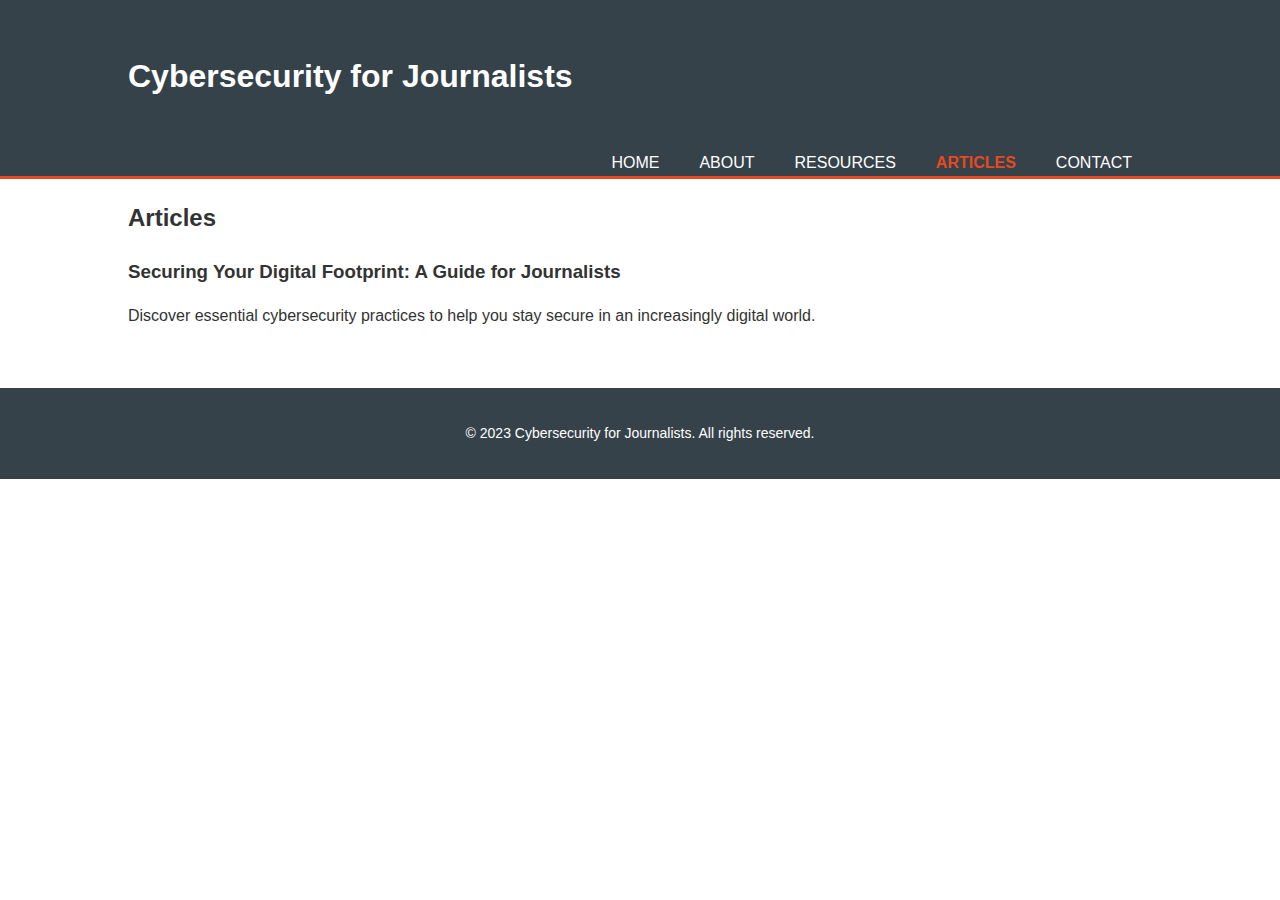
<file: articles.html>
<!DOCTYPE html>
<html lang="en">
<head>
  <meta charset="UTF-8">
  <meta name="viewport" content="width=device-width, initial-scale=1.0">
  <title>Articles | Cybersecurity for Journalists</title>
  <link rel="stylesheet" href="css/style.css">
</head>
<body>
  <header>
    <div class="container">
      <h1 class="logo">Cybersecurity for Journalists</h1>
      <nav>
        <ul>
          <li><a href="index.html">Home</a></li>
          <li><a href="about.html">About</a></li>
          <li><a href="resources.html">Resources</a></li>
          <li class="current"><a href="articles.html">Articles</a></li>
          <li><a href="contact.html">Contact</a></li>
        </ul>
      </nav>
    </div>
  </header>

  <div class="container">
    <h2>Articles</h2>
    
    <div class="article-list">
      <div class="article-item">
        <h3><a href="securing-your-digital-footprint.html">Securing Your Digital Footprint: A Guide for Journalists</a></h3>
        <p>Discover essential cybersecurity practices to help you stay secure in an increasingly digital world.</p>
      </div>
      <!-- Add more articles below in the same format -->
    </div>
  </div>

  <footer>
    <div class="container">
      <p>&copy; 2023 Cybersecurity for Journalists. All rights reserved.</p>
    </div>
  </footer>
</body>
</html>
</file>
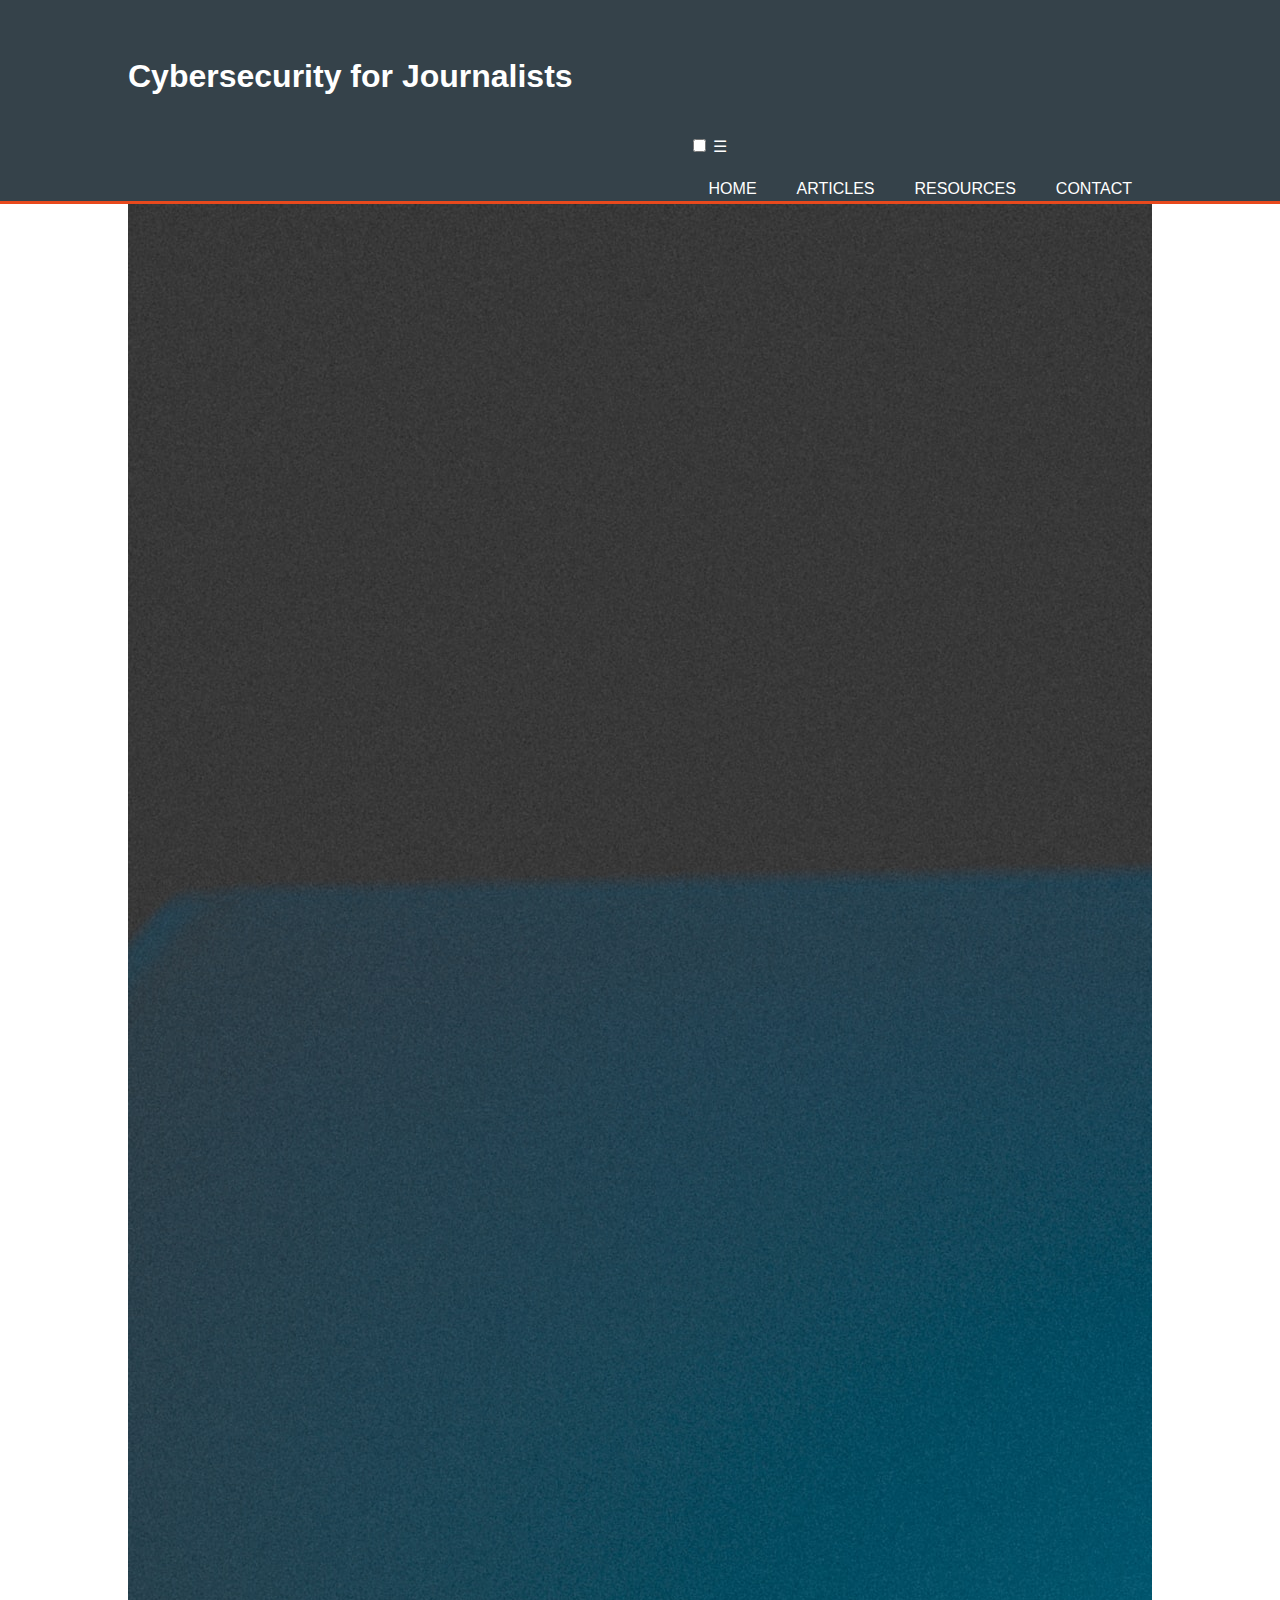
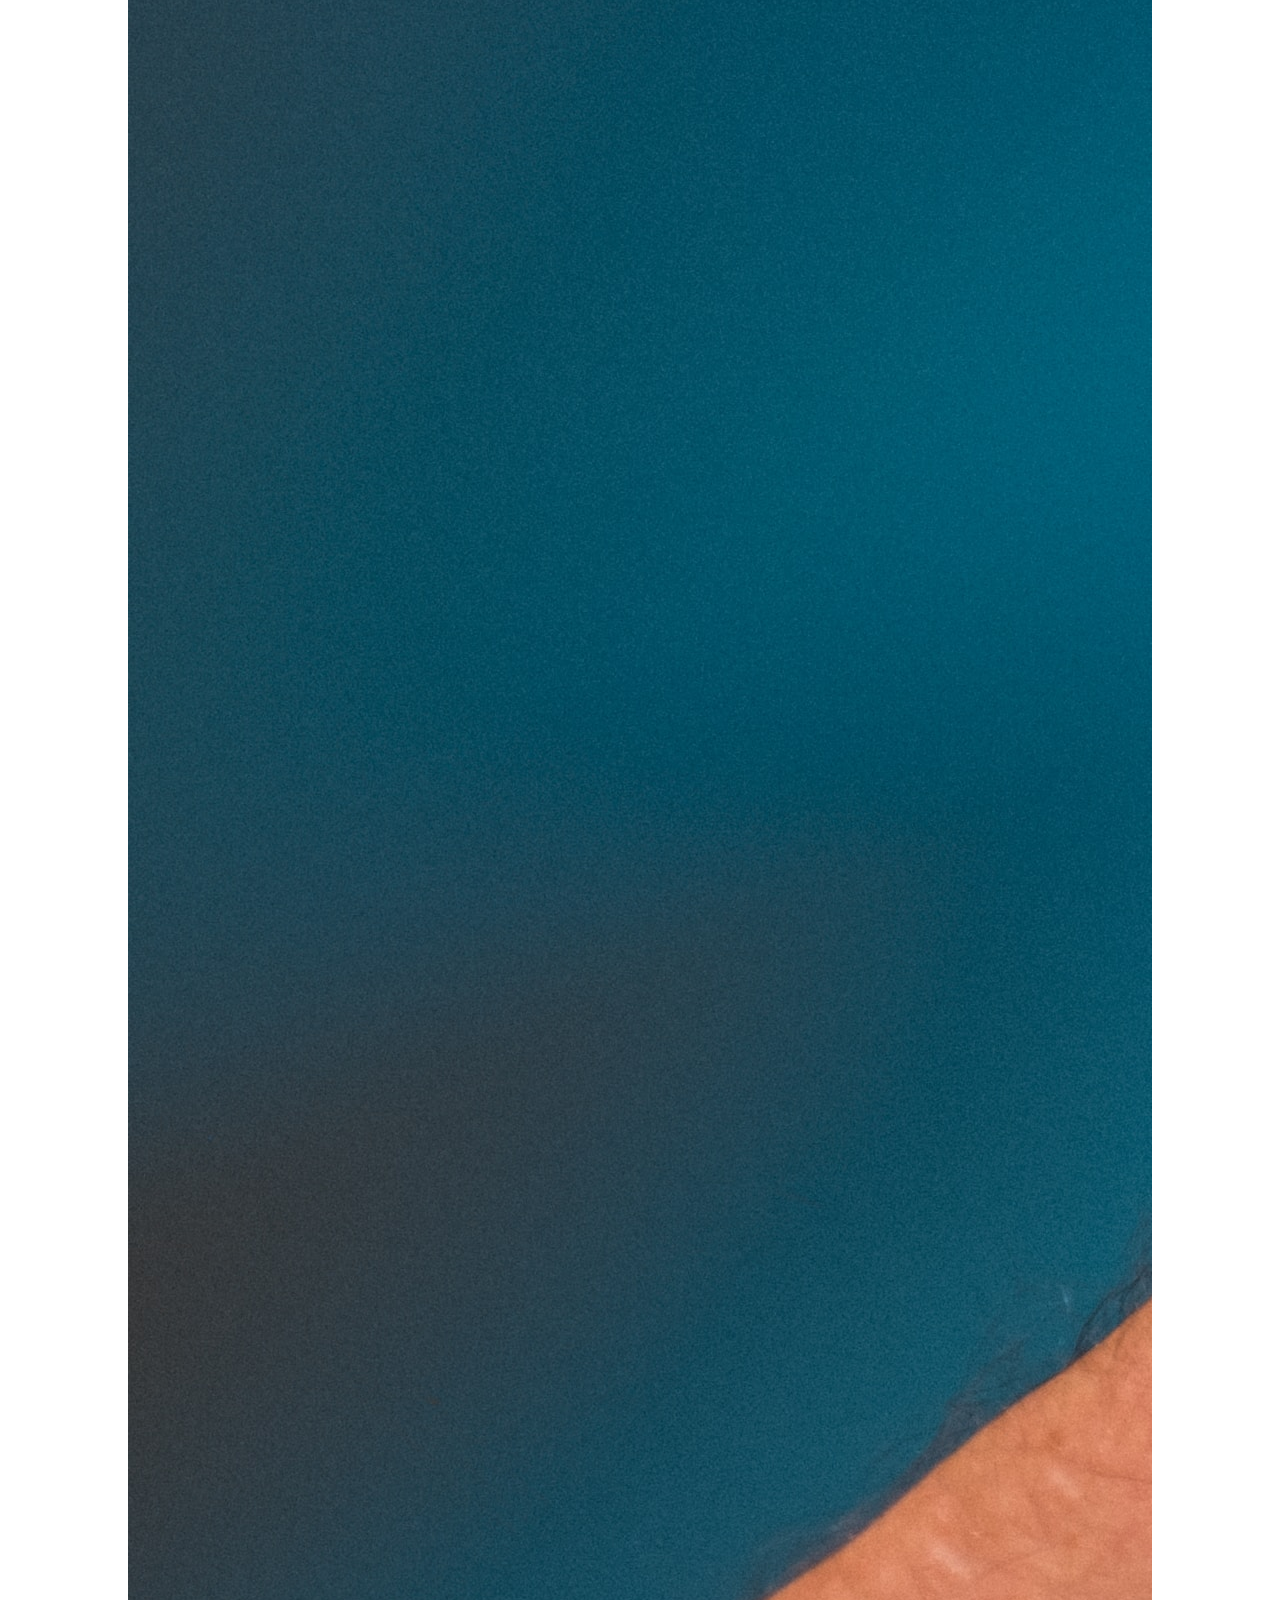
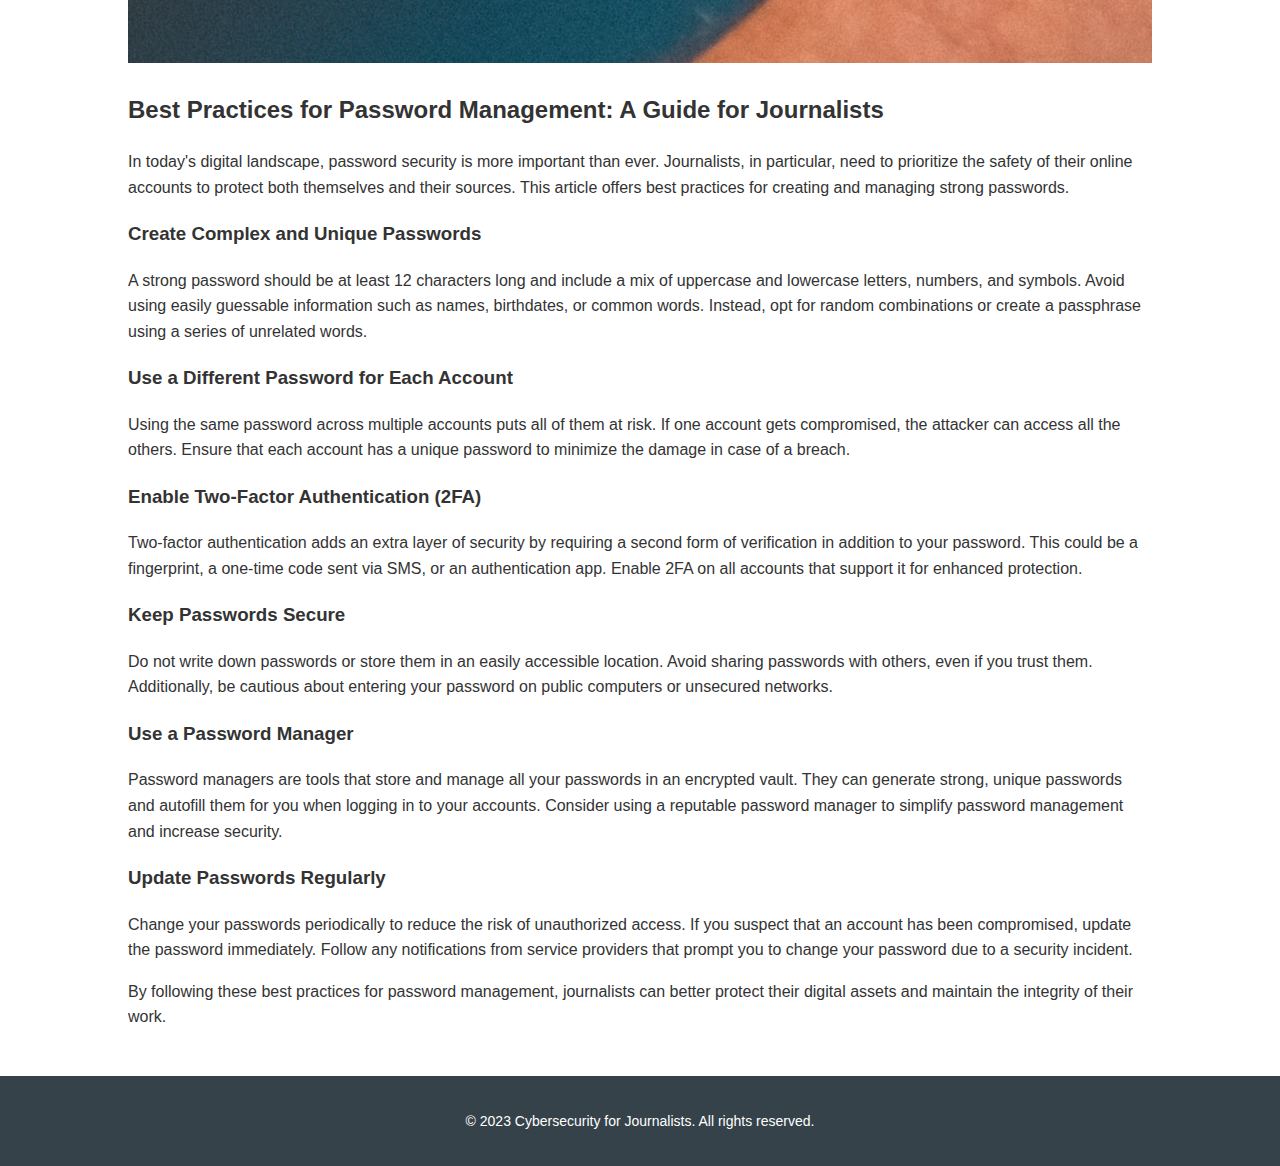
<file: best-practices-for-password-management.html>
<!DOCTYPE html>
<html lang="en">
<head>
  <meta charset="UTF-8">
  <meta name="viewport" content="width=device-width, initial-scale=1.0">
  <title>Best Practices for Password Management | Cybersecurity for Journalists</title>
  <link rel="stylesheet" href="css/style.css">
</head>
<body>
  <header>
    <div class="container">
      <h1 class="logo">Cybersecurity for Journalists</h1>
      <nav>
        <input type="checkbox" id="menu-toggle" class="menu-toggle" />
        <label for="menu-toggle" class="hamburger">&#9776;</label>
        <ul>
          <li><a href="index.html">Home</a></li>
          <li><a href="articles.html">Articles</a></li>
          <li><a href="resources.html">Resources</a></li>
          <li><a href="contact.html">Contact</a></li>
        </ul>
      </nav>
    </div>
  </header>

  <div class="container">
    <div class="article-header">
        <img src="images/article-thumbnail2.jpg" alt="Picture of iPhone passcode" />
      </div>
    <article>
      <h2>Best Practices for Password Management: A Guide for Journalists</h2>
      <p>In today's digital landscape, password security is more important than ever. Journalists, in particular, need to prioritize the safety of their online accounts to protect both themselves and their sources. This article offers best practices for creating and managing strong passwords.</p>
      
      <h3>Create Complex and Unique Passwords</h3>
      <p>A strong password should be at least 12 characters long and include a mix of uppercase and lowercase letters, numbers, and symbols. Avoid using easily guessable information such as names, birthdates, or common words. Instead, opt for random combinations or create a passphrase using a series of unrelated words.</p>

      <h3>Use a Different Password for Each Account</h3>
      <p>Using the same password across multiple accounts puts all of them at risk. If one account gets compromised, the attacker can access all the others. Ensure that each account has a unique password to minimize the damage in case of a breach.</p>

      <h3>Enable Two-Factor Authentication (2FA)</h3>
      <p>Two-factor authentication adds an extra layer of security by requiring a second form of verification in addition to your password. This could be a fingerprint, a one-time code sent via SMS, or an authentication app. Enable 2FA on all accounts that support it for enhanced protection.</p>

      <h3>Keep Passwords Secure</h3>
      <p>Do not write down passwords or store them in an easily accessible location. Avoid sharing passwords with others, even if you trust them. Additionally, be cautious about entering your password on public computers or unsecured networks.</p>

      <h3>Use a Password Manager</h3>
      <p>Password managers are tools that store and manage all your passwords in an encrypted vault. They can generate strong, unique passwords and autofill them for you when logging in to your accounts. Consider using a reputable password manager to simplify password management and increase security.</p>

      <h3>Update Passwords Regularly</h3>
      <p>Change your passwords periodically to reduce the risk of unauthorized access. If you suspect that an account has been compromised, update the password immediately. Follow any notifications from service providers that prompt you to change your password due to a security incident.</p>
      
      <p>By following these best practices for password management, journalists can better protect their digital assets and maintain the integrity of their work.</p>
    </article>
  </div>

  <footer>
    <div class="container">
        <p>&copy; 2023 Cybersecurity for Journalists. All rights reserved.</p>
      </div>
     </footer>
  </body>
</html>
</file>
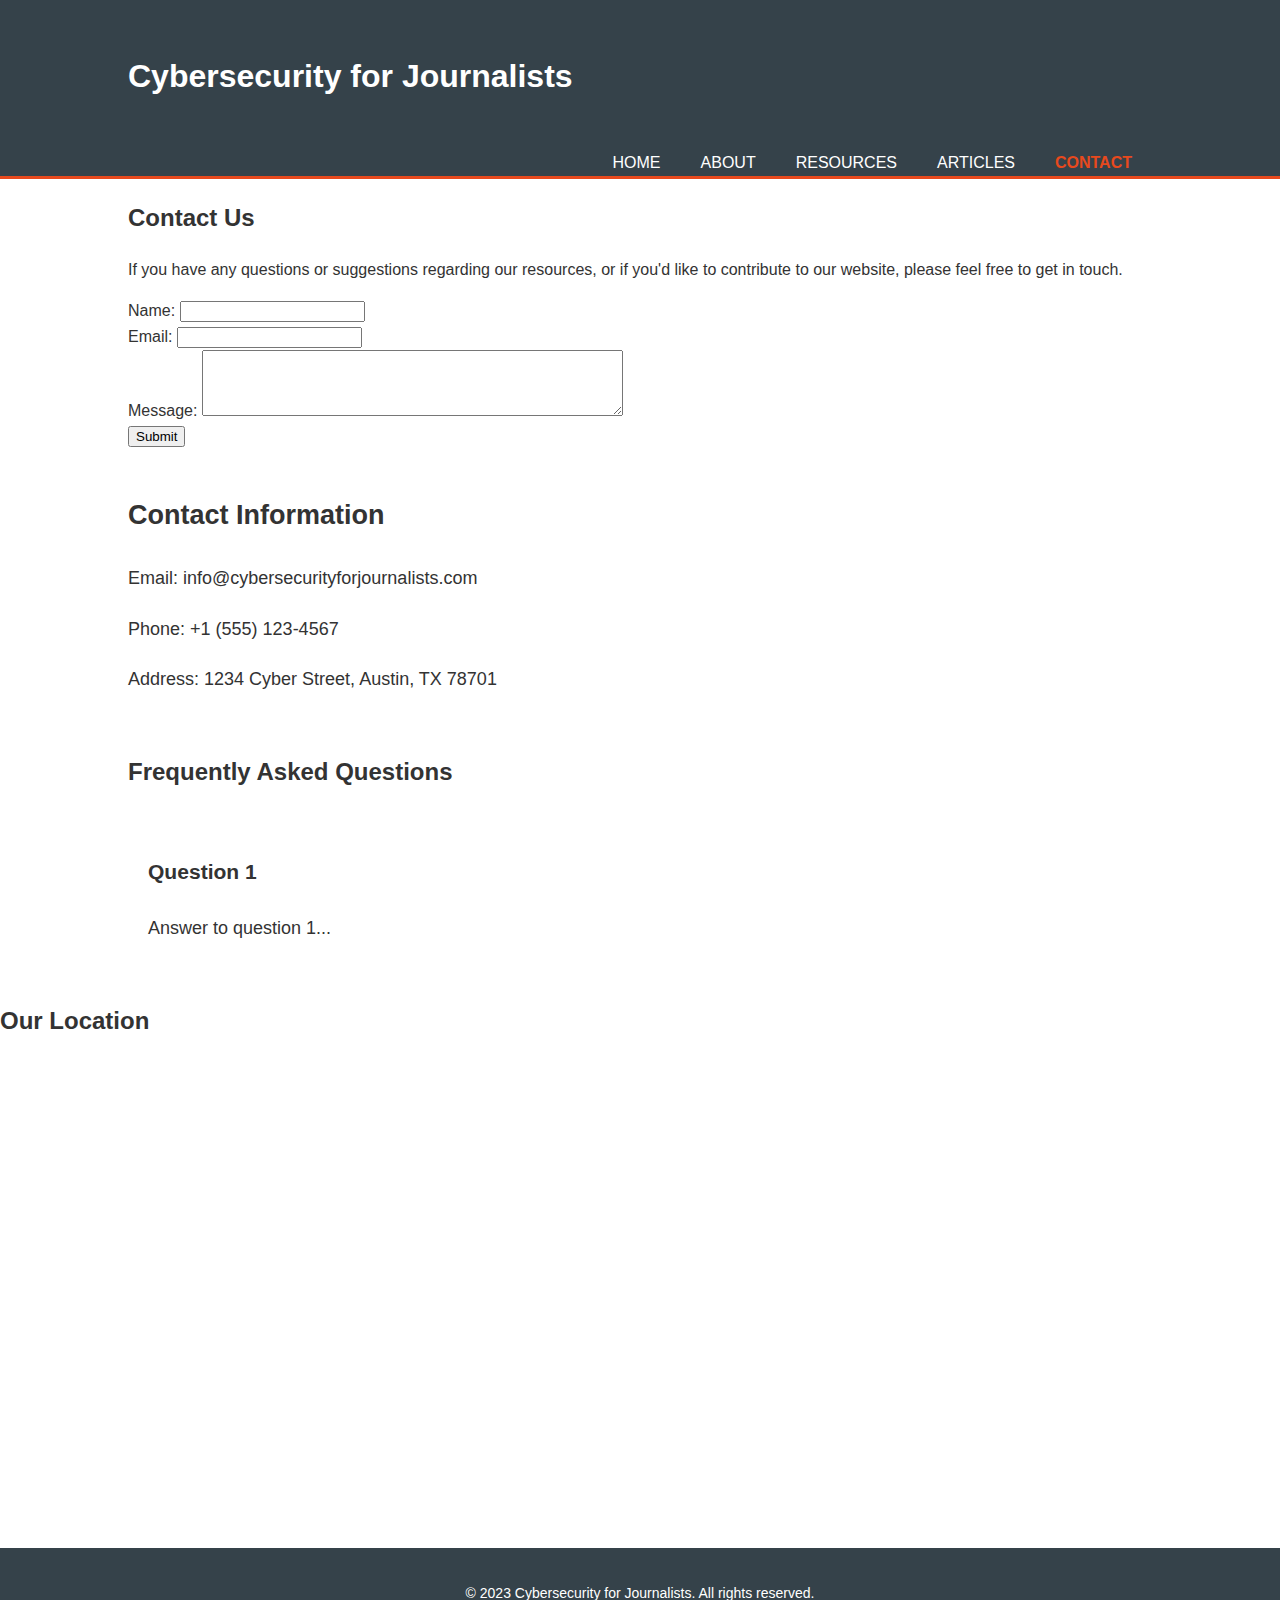
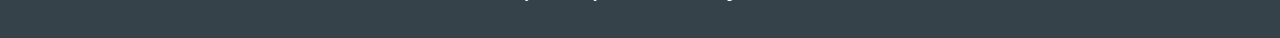
<file: contact.html>
<!DOCTYPE html>
<html>
  <head>
    <meta charset="UTF-8" />
    <meta name="viewport" content="width=device-width, initial-scale=1.0" />
    <title>Contact | Cybersecurity for Journalists</title>
    <link rel="stylesheet" href="css/style.css" />
  </head>
  <body>
    <header>
      <div class="container">
        <h1>Cybersecurity for Journalists</h1>
        <nav>
          <ul>
            <li><a href="index.html">Home</a></li>
            <li><a href="about.html">About</a></li>
            <li><a href="resources.html">Resources</a></li>
            <li><a href="articles.html">Articles</a></li>
            <li class="current"><a href="contact.html">Contact</a></li>
          </ul>
        </nav>
      </div>
    </header>

    <article class="container">
      <h2>Contact Us</h2>
      <p>
        If you have any questions or suggestions regarding our resources, or if you'd like to contribute to our website, please feel free to get in touch.
      </p>
      <form>
        <label for="name">Name:</label>
        <input type="text" id="name" name="name" />
        <br />
        <label for="email">Email:</label>
        <input type="email" id="email" name="email" />
        <br />
        <label for="message">Message:</label>
        <textarea id="message" name="message" rows="4" cols="50"></textarea>
        <br />
        <input type="submit" value="Submit" />
      </form>
    </article>

<!-- Contact Information -->
<section class="contact-info container">
    <h2>Contact Information</h2>
    <p>Email: info@cybersecurityforjournalists.com</p>
    <p>Phone: +1 (555) 123-4567</p>
    <p>Address: 1234 Cyber Street, Austin, TX 78701</p>
    <!-- Add social media links as needed -->
  </section>
  
  <!-- FAQ Section -->
  <section class="faq container">
    <h2>Frequently Asked Questions</h2>
    <div class="question">
      <h3>Question 1</h3>
      <p>Answer to question 1...</p>
         <!-- Add more questions and answers as needed -->
</section>

<!-- Map -->
<section class="map">
  <h2>Our Location</h2>
  <iframe src="https://www.google.com/maps/embed?pb=!1m18!1m12!1m3!1d3446.1065837831043!2d-97.74620768487887!3d30.280895981807747!2m3!1f0!2f0!3f0!3m2!1i1024!2i768!4f13.1!3m3!1m2!1s0x8644b5a963f3d539%3A0xa1759b82dbd18c84!2sUniversity%20of%20Texas%20at%20Austin!5e0!3m2!1sen!2sus!4v1632936833637!5m2!1sen!2sus" width="600" height="450" style="border:0;" allowfullscreen="" loading="lazy"></iframe>
</section>

    <footer>
      <p>&copy; 2023 Cybersecurity for Journalists. All rights reserved.</p>
    </footer>
  </body>
</html>
</file>
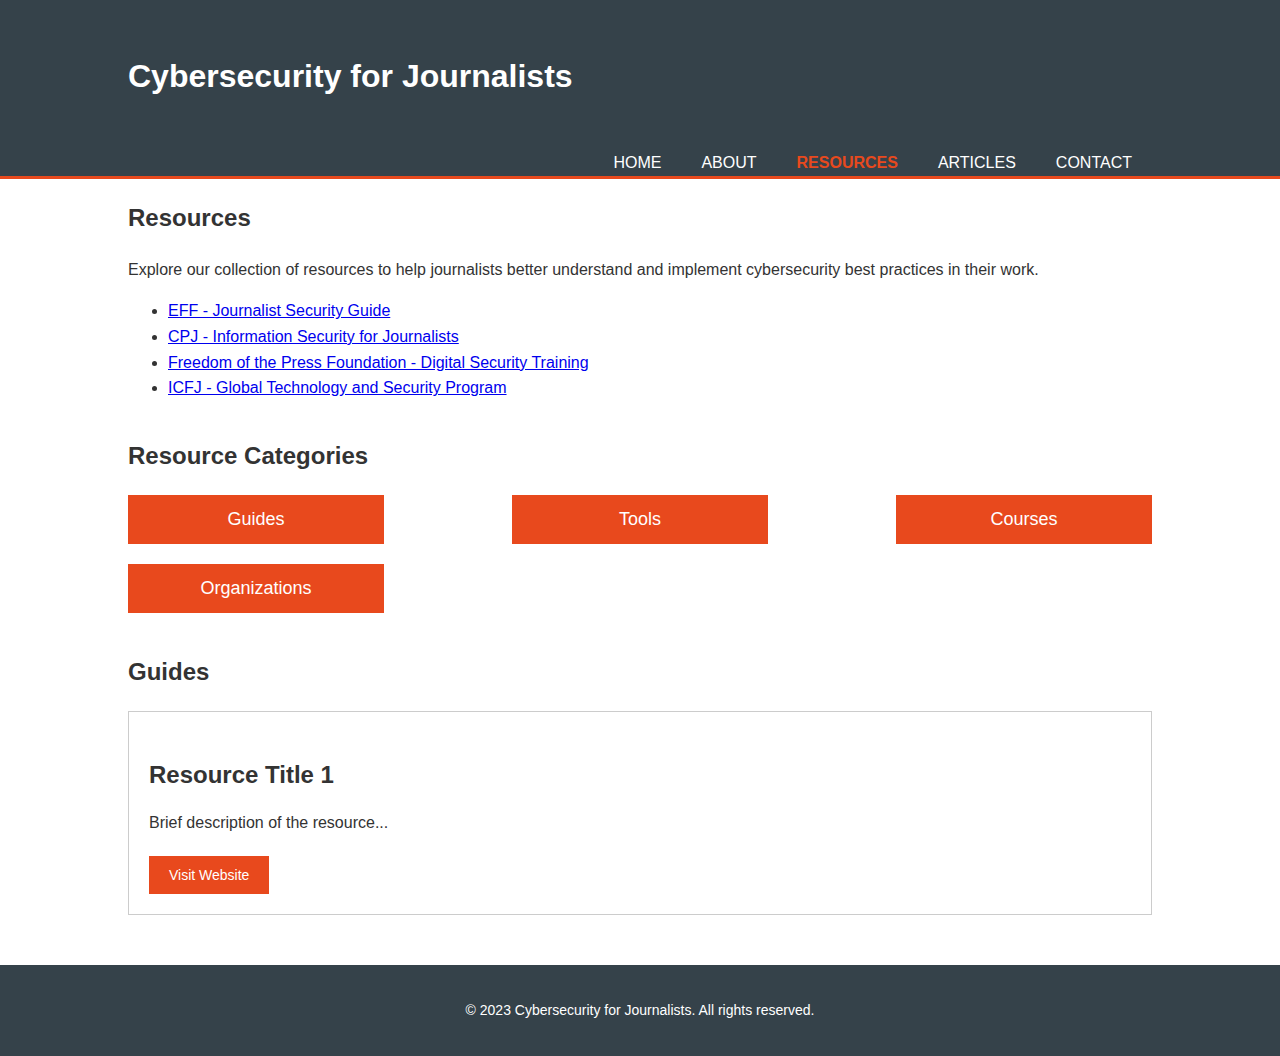
<file: resources.html>
<!DOCTYPE html>
<html>
  <head>
    <meta charset="UTF-8" />
    <meta name="viewport" content="width=device-width, initial-scale=1.0" />
    <title>Resources | Cybersecurity for Journalists</title>
    <link rel="stylesheet" href="css/style.css" />
  </head>
  <body>
    <header>
      <div class="container">
        <h1>Cybersecurity for Journalists</h1>
        <nav>
          <ul>
            <li><a href="index.html">Home</a></li>
            <li><a href="about.html">About</a></li>
            <li class="current"><a href="resources.html">Resources</a></li>
            <li><a href="articles.html">Articles</a></li>
            <li><a href="contact.html">Contact</a></li>
          </ul>
        </nav>
      </div>
    </header>

    <article class="container">
      <h2>Resources</h2>
      <p>
        Explore our collection of resources to help journalists better understand and implement cybersecurity best practices in their work.
      </p>
      <ul>
        <li>
          <a href="https://www.eff.org/journalist-security">EFF - Journalist Security Guide</a>
        </li>
        <li>
          <a href="https://cpj.org/reports/2012/04/information-security-journalists/">CPJ - Information Security for Journalists</a>
        </li>
        <li>
          <a href="https://www.freedom.press/training/">Freedom of the Press Foundation - Digital Security Training</a>
        </li>
        <li>
          <a href="https://www.icfj.org/our-work/global-technology-security">ICFJ - Global Technology and Security Program</a>
        </li>
      </ul>
    </article>

<!-- Resource Categories -->
<section class="resource-categories container">
    <h2>Resource Categories</h2>
    <ul>
      <li><a href="#guides">Guides</a></li>
      <li><a href="#tools">Tools</a></li>
      <li><a href="#courses">Courses</a></li>
      <li><a href="#organizations">Organizations</a></li>
    </ul>
  </section>
  
  <!-- Resource List -->
  <section class="resources container">
    <h2 id="guides">Guides</h2>
    <div class="resource">
      <h3>Resource Title 1</h3>
      <p>Brief description of the resource...</p>
      <a href="#">Visit Website</a>
    </div>
    <!-- Add more resources as needed -->
  </section>

    <footer>
      <p>&copy; 2023 Cybersecurity for Journalists. All rights reserved.</p>
    </footer>
  </body>
</html>
</file>
<file: css/style.css>
/* General Styles */
body {
    font-family: Arial, sans-serif;
    line-height: 1.6;
    color: #333;
    margin: 0;
  }
  
  .container {
    width: 80%;
    margin: auto;
    overflow: hidden;
  }
  
  /* Header */
  header {
    background-color: #35424a;
    color: #ffffff;
    padding-top: 30px;
    min-height: 70px;
    border-bottom: #e8491d 3px solid;
  }
  
  header a {
    color: #ffffff;
    text-decoration: none;
    text-transform: uppercase;
    font-size: 16px;
  }
  
  header ul {
    padding: 0;
    list-style: none;
  }
  
  header li {
    float: left;
    display: inline;
    padding: 0 20px 0 20px;
  }
  
  header .current a {
    color: #e8491d;
    font-weight: bold;
  }
  
  header nav {
    float: right;
    margin-top: 10px;
  }
  
  /* Hero Section */
 .hero {
    position: relative;
    background: url('https://images.unsplash.com/photo-1533709752211-118fcaf03312?ixlib=rb-4.0.3&ixid=MnwxMjA3fDB8MHxwaG90by1wYWdlfHx8fGVufDB8fHx8&auto=format&fit=crop&w=1740&q=80') no-repeat center center;
    background-size: cover;
    background-position: center;
    height: 600px;
    color: #fff;
    display: flex;
    align-items: center;
    justify-content: center;
    padding: 30px 0;
  }

  .hero::before {
    content: '';
    position: absolute;
    top: 0;
    left: 0;
    width: 100%;
    height: 100%;
    background-color: rgba(0, 0, 0, 0.4);
    z-index: 0;
  }
  
  .hero-text {
    position: absolute;
    top: 50%;
    left: 50%;
    transform: translate(-50%, -50%);
    color: white;
  }
  
  .hero-text h2 {
    font-size: 48px;
    margin-bottom: 10px;
  }
  
  .hero-text p {
    font-size: 24px;
    margin-bottom: 20px;
  }
  
  .cta-button {
    display: inline-block;
    background-color: #e8491d;
    color: white;
    padding: 10px 30px;
    font-size: 18px;
    border: none;
    cursor: pointer;
    text-decoration: none;
  }
  
  .cta-button:hover {
    background-color: #333;
  }
  
  /* Featured Articles */
  .featured-articles {
    display: flex;
    justify-content: space-between;
    flex-wrap: wrap;
    gap: 20px;
  }
  
  .article {
    flex-basis: calc(33.333% - 20px);
    border: 1px solid #ccc;
    padding: 20px;
    margin-bottom: 20px;
  }
  
  .article img {
    width: 100%;
    height: auto;
    margin-bottom: 10px;
  }
  
  .article h3 {
    font-size: 24px;
    margin-bottom: 10px;
  }
  
  .article p {
    font-size: 16px;
    margin-bottom: 20px;
  }
  
  .article a {
    display: inline-block;
    background-color: #e8491d;
    color: white;
    padding: 8px 20px;
    font-size: 14px;
    border: none;
    cursor: pointer;
    text-decoration: none;
  }
  
  .article a:hover {
    background-color: #333;
  }
  
  /* Testimonials */
  .testimonials {
    background-color: #f4f4f4;
    padding: 20px;
  }
  
  .testimonials blockquote {
    font-style: italic;
    font-size: 18px;
    margin-bottom: 10px;
  }
  
  .testimonials cite {
    font-size: 16px;
    font-weight: bold;
  }
  
  /* Team Section */
  .team {
    display: flex;
    justify-content: space-between;
    flex-wrap: wrap;
    gap: 20px;
  }
  
  .team-member {
    flex-basis: calc(33.333% - 20px);
    text-align: center;
    margin-bottom: 20px;
  }
  
  .team-member img {
    width: 100%;
    height: auto;
    border-radius: 50%;
    margin-bottom: 10px;
  }
  
  .team-member h3 {
    font-size: 24px;
    margin-bottom: 10px;
  }
  
  .team-member p {
    font-size: 16px;
  }
  
  /* Motivation Section */
  .motivation {
    padding: 20px;
    font-size: 18px;
    line-height: 1.8;
  }
  
  /* Resource Categories */
  .resource-categories ul {
    padding: 0;
    list-style: none;
    display: flex;
    justify-content: space-between;
    flex-wrap: wrap;
    gap: 20px;
    margin-bottom: 20px;
  }
  
  .resource-categories li {
    flex-basis: calc(25% - 20px);
    background-color: #e8491d;
    color: white;
    padding: 10px;
    text-align: center;
    font-size: 18px;
  }
  
  .resource-categories a {
    color: white;
    text-decoration: none;
  }
  
  .resource-categories a:hover {
    text-decoration: underline;
  }
  
  /* Resources */
  .resources .resource {
    border: 1px solid #ccc;
    padding: 20px;
    margin-bottom: 20px;
  }
  
  .resources .resource h3 {
    font-size: 24px;
    margin-bottom: 10px;
  }
  
  .resources .resource p {
    font-size: 16px;
    margin-bottom: 20px;
  }
  
  .resources .resource a {
    display: inline-block;
    background-color: #e8491d;
    color: white;
    padding: 8px 20px;
    font-size: 14px;
    border: none;
    cursor: pointer;
    text-decoration: none;
  }
  
  .resources .resource a:hover {
    background-color: #333;
  }
  
  /* Contact Info */
  .contact-info {
    padding: 20px;
    font-size: 18px;
    line-height: 1.8;
  }
  
  /* FAQ */
  .faq .question {
    padding: 20px;
    font-size: 18px;
    line-height: 1.8;
  }
  
  /* Map */
  .map {
    margin-bottom: 20px;
  }
  
  /* Footer */
  footer {
    background-color: #35424a;
    color: #ffffff;
    text-align: center;
    padding: 20px;
    margin-top: 30px;
  }
  
  footer p {
    font-size: 14px;
  }

  /* Mobile styles */
@media screen and (max-width: 767px) {
  /* Header */
  header .container {
    flex-direction: column;
  }

  header .logo {
    margin-bottom: 10px;
  }

  header nav ul {
    flex-direction: column;
  }

  header nav ul li {
    margin-bottom: 5px;
  }

  /* Hero */
  .hero .container {
    flex-direction: column;
  }

  .hero .container h2 {
    margin-bottom: 20px;
  }

  /* Featured Articles */
  .featured-articles {
    flex-direction: column;
  }

  .featured-articles .article {
    margin-bottom: 20px;
  }

  /* Testimonials */
  .testimonials .testimonial {
    flex-basis: 100%;
    margin-bottom: 20px;
  }

  /* Team Section */
  .team-members {
    flex-wrap: nowrap;
    overflow-x: scroll;
    -webkit-overflow-scrolling: touch;
  }

  .team-member {
    flex: 0 0 50%;
    margin-bottom: 0;
  }

  /* Resource Categories */
  .resource-categories ul {
    flex-direction: column;
  }

  .resource-categories li {
    flex-basis: 100%;
    margin-bottom: 10px;
  }
}

.article-list {
  margin-top: 20px;
}

.article-item {
  margin-bottom: 30px;
}

.article-item h3 {
  margin-bottom: 10px;
}

.article-item h3 a {
  color: #333;
  text-decoration: none;
}

.article-item h3 a:hover {
  text-decoration: underline;
}

/* Mobile styles */
@media screen and (max-width: 767px) {
    
    /* Header */
    header .container {
        flex-direction: column;
      }
    
      header .logo {
        margin-bottom: 10px;
      }
    
      header nav {
        text-align: center;
      }
    
      header nav ul {
        flex-direction: column;
      }
    
      header nav ul li {
        margin-bottom: 5px;
      }
  
    /* Hero */
    .hero .container {
      flex-direction: column;
      z-index: 1;
      text-align: center;
    }
  
    .hero .container h2 {
      margin-bottom: 20px;
    }
  
    /* Featured Articles */
    .featured-articles {
      flex-direction: column;
    }
  
    .featured-articles .article {
      margin-bottom: 20px;
    }
  
    /* Testimonials */
    .testimonials .testimonial {
      flex-basis: 100%;
      margin-bottom: 20px;
    }
  
    /* Team Section */
    .team-members {
      flex-wrap: nowrap;
      overflow-x: scroll;
      -webkit-overflow-scrolling: touch;
    }
  
    .team-member {
      flex: 0 0 50%;
      margin-bottom: 0;
    }
  
    /* Resource Categories */
    .resource-categories ul {
      flex-direction: column;
    }
  
    .resource-categories li {
      flex-basis: 100%;
      margin-bottom: 10px;
    }
  }
</file>
